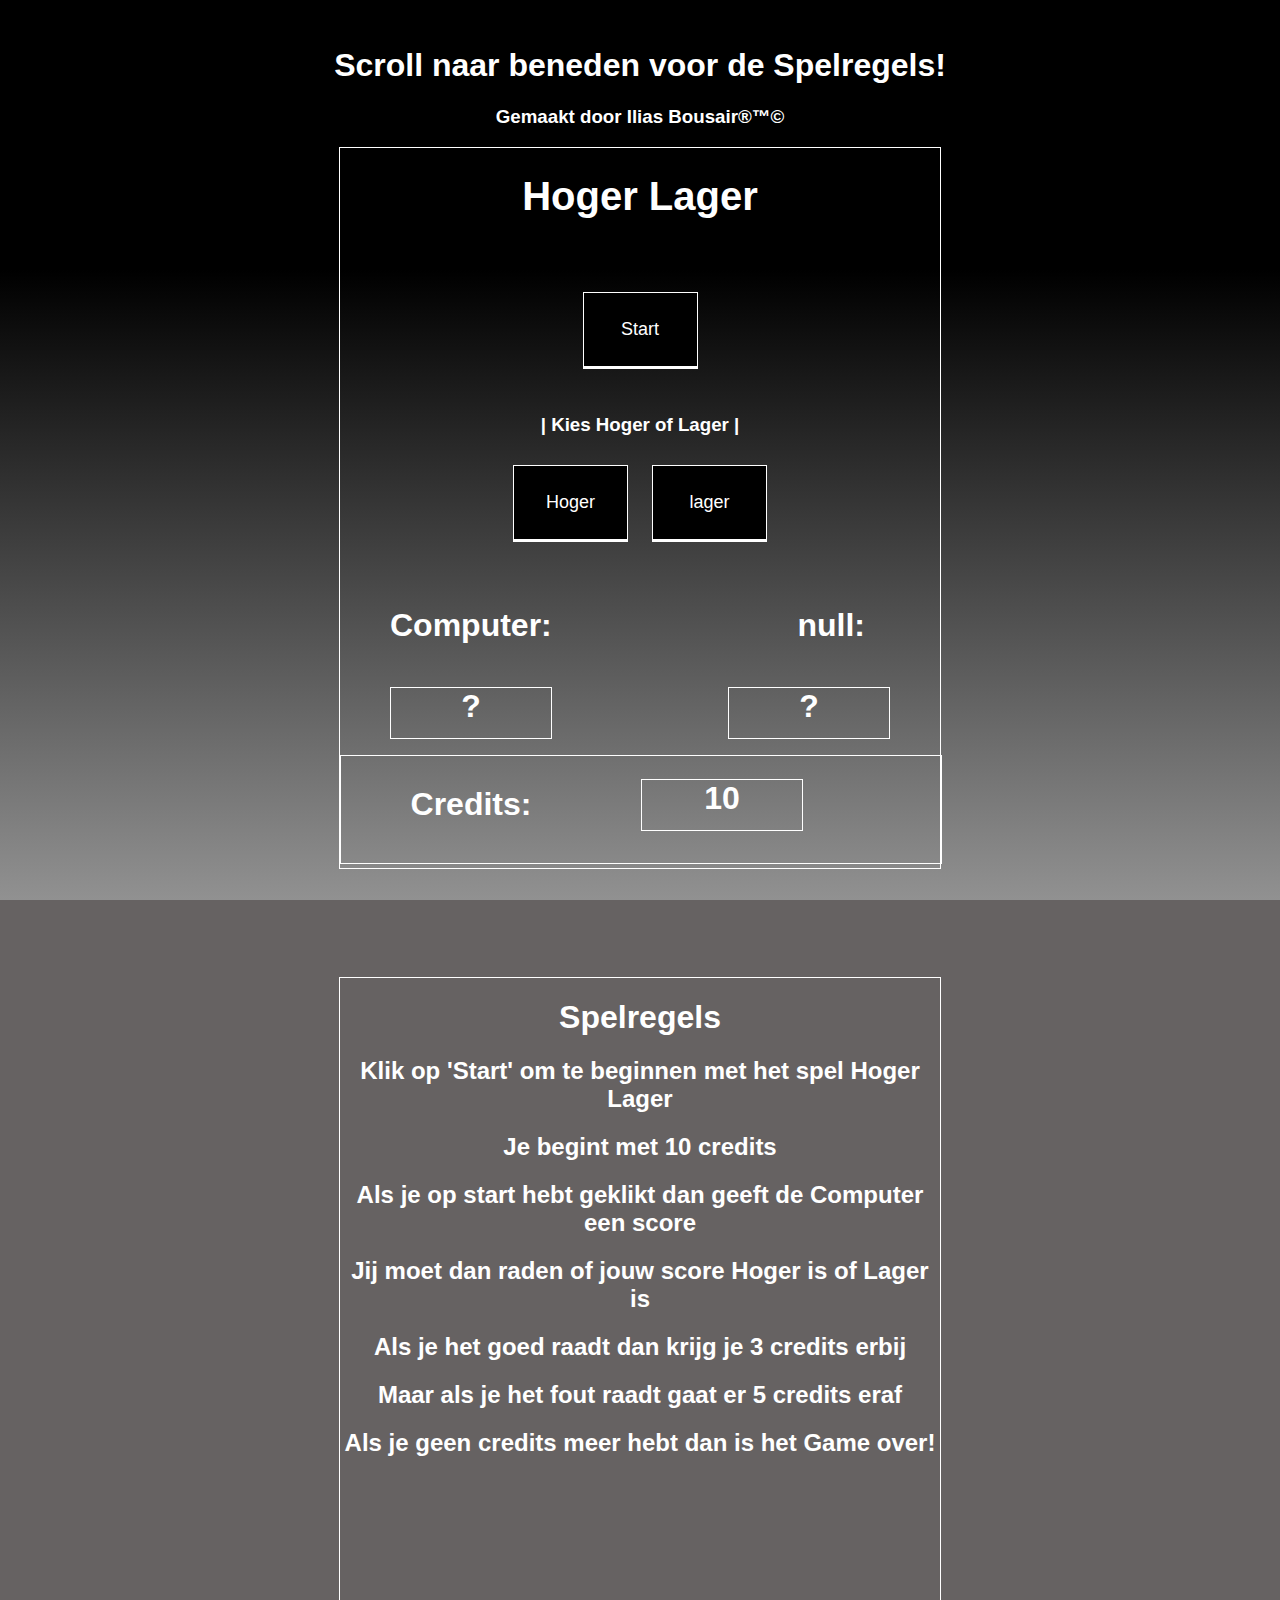
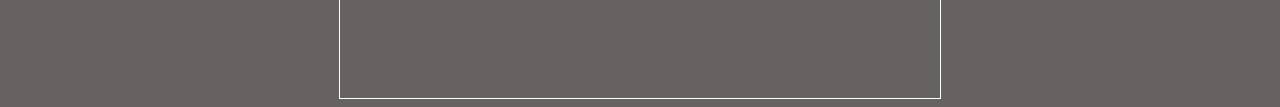
<file: index.html>
<!DOCTYPE html>
<html lang="en">

<head>
    <link rel="stylesheet" href="css/style.css">
    <meta charset="UTF-8">
    <meta http-equiv="X-UA-Compatible" content="IE=edge">
    <meta name="viewport" content="width=device-width, initial-scale=1.0">
    <title>Project Hoger Lager</title>
</head>

<body>
    <br>
    <h1 class="benedensr">Scroll naar beneden voor de Spelregels!</h1>
    <h3 class="madebyilias">Gemaakt door Ilias Bousair®™© </h3>

    <div class="wrapper">
        <h1 class="HL">
            <b>Hoger Lager</b>
        </h1>
        <br><br>

        <button class="start">Start</button>

        <br><br>

        <h3 class="h3">
            | Kies Hoger of Lager |
        </h3>

        <button class="higher">Hoger</button>

        <button class="lower">lager</button>

        <br><br><br>

        <div class="noIdea">

            <h1 class="Computerstats">Computer:</h1>

            <h1 class='Playerstats'>Player:</h1>

        </div>
        <br><br>

        <div class="noIdea">

            <h1 class="Computerscore">?</h1>

            <h1 class='Playerscore'>?</h1>

        </div>


        <footer class="footer">
            <h1 class="credits">Credits:</h1>

            <h1 class="creditsscore">?</h1>
        </footer>

    </div>
    <br>
    <br>
    <br>
    <br>
    <br>
    <br>
    <div class="wrappersr">

        <h1 class="h1sr">Spelregels</h1>

        <h2 class="h2sr">Klik op 'Start' om te beginnen met het spel Hoger Lager</h2>

        <h2 class="h2sr"> Je begint met 10 credits</h2>

        <h2 class="h2sr">Als je op start hebt geklikt dan geeft de Computer een score </h2>

        <h2 class="h2sr">Jij moet dan raden of jouw score Hoger is of Lager is</h2>

        <h2 class="h2sr">Als je het goed raadt dan krijg je 3 credits erbij</h2>

        <h2 class="h2sr">Maar als je het fout raadt gaat er 5 credits eraf</h2>

        <h2 class="h2sr">Als je geen credits meer hebt dan is het Game over!</h2>

    </div>
    <script src="js/main.js"></script>
</body>

</html>
</file>
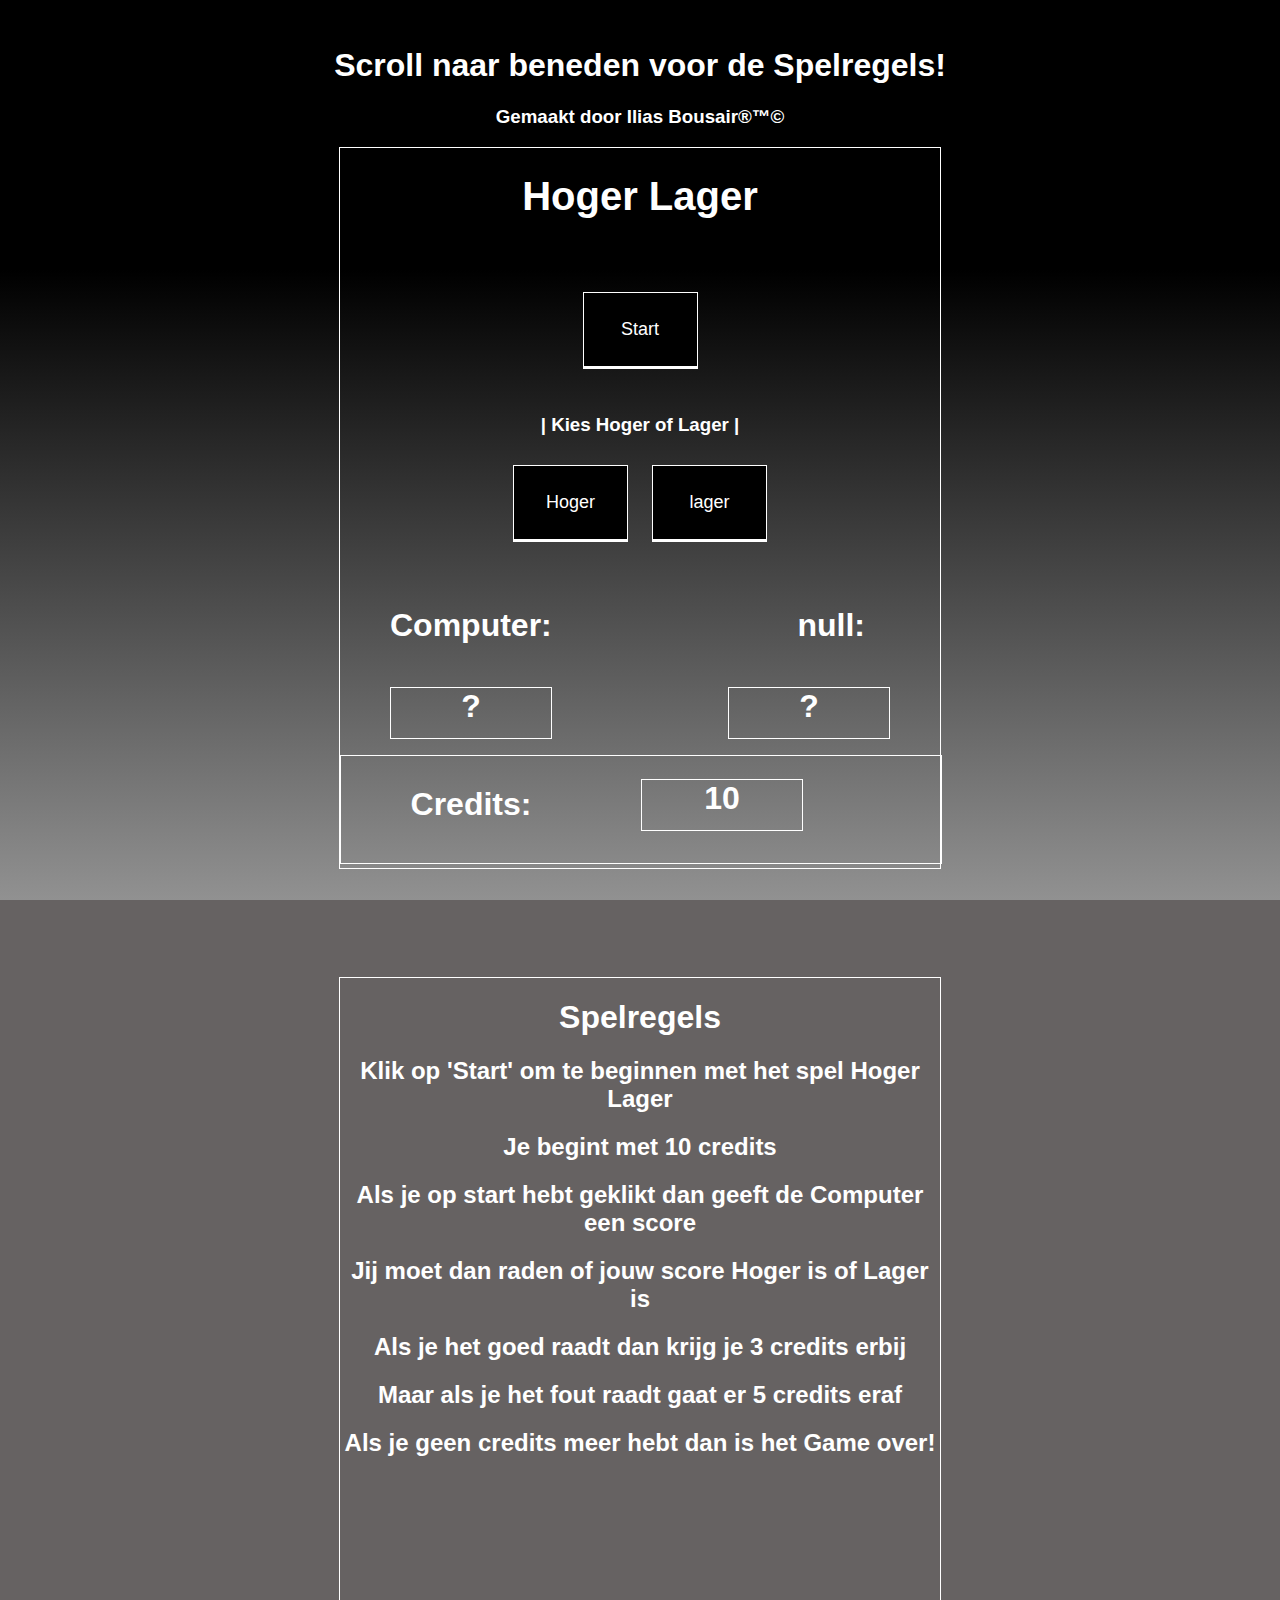
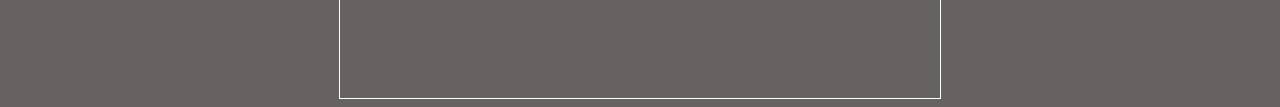
<file: puzzle3HL.html>
<!DOCTYPE html>
<html lang="en">

<head>
    <link rel="stylesheet" href="css/style.css">
    <meta charset="UTF-8">
    <meta http-equiv="X-UA-Compatible" content="IE=edge">
    <meta name="viewport" content="width=device-width, initial-scale=1.0">
    <title>Project Hoger Lager</title>
</head>

<body>
    <br>
    <h1 class="benedensr">Scroll naar beneden voor de Spelregels!</h1>
    <h3 class="madebyilias">Gemaakt door Ilias Bousair®™© </h3>

    <div class="wrapper">
        <h1 class="HL">
            <b>Hoger Lager</b>
        </h1>
        <br><br>

        <button class="start">Start</button>

        <br><br>

        <h3 class="h3">
            | Kies Hoger of Lager |
        </h3>

        <button class="higher">Hoger</button>

        <button class="lower">lager</button>

        <br><br><br>

        <div class="noIdea">

            <h1 class="Computerstats">Computer:</h1>

            <h1 class='Playerstats'>Player:</h1>
            
        </div>
        <br><br>
        
        <div class="noIdea">

            <h1 class="Computerscore">?</h1>

            <h1 class='Playerscore'>?</h1>
            
        </div>


        <footer class="footer">
            <h1 class="credits">Credits:</h1>

            <h1 class="creditsscore">?</h1>
        </footer>

    </div>
    <br>
    <br>
    <br>
    <br>
    <br>
    <br>
    <div class="wrappersr">

        <h1 class="h1sr">Spelregels</h1>

        <h2 class="h2sr">Klik op 'Start' om te beginnen met het spel Hoger Lager</h2>

        <h2 class="h2sr"> Je begint met 10 credits</h2>

        <h2 class="h2sr">Als je op start hebt geklikt dan geeft de Computer een score </h2>

        <h2 class="h2sr">Jij moet dan raden of jouw score Hoger is of Lager is</h2>

        <h2 class="h2sr">Als je het goed raadt dan krijg je 3 credits erbij</h2>

        <h2 class="h2sr">Maar als je het fout raadt gaat er 5 credits eraf</h2>

        <h2 class="h2sr">Als je geen credits meer hebt dan is het Game over!</h2>

    </div>
    <script src="js/main.js"></script>
</body>

</html>
</file>
<file: css/style.css>
body {
    background-color: rgb(102, 98, 98);
    /* Linear gradient wordt niet bij de oude browsers gesupport. ze zien dan alleen die background color*/
    background-attachment: fixed;
    /*Dit zorgt ervoor dat ik niet van die irritante witte lijnen er tussen krijgt  */
    background-image: linear-gradient(180deg, rgb(0 0 0) 30%, rgb(145 145 145))
}

    
.HL {
    text-align: center;
    color: white;
    font-family: Arial, Helvetica, sans-serif;
    font-size: 40px;
}

button {
    background-color: black;
    width: 115px;
    height: 75px;
    text-align: center;
    color: white;
    box-shadow: 0 2px white;
    border: 1px solid white;
    margin: 10px;
    font-size: large;

}



button:hover {
    background-color: gray;
    box-shadow: 0 4px white;
    transform: translateY(-2px);
    /*als ik met mijn muis erover heen ga gaat het hoger*/
}

button:active {
    box-shadow: 0 0px white;
    transform: translateY(2px);
    /*als ik met mijn muis erop klik dan gaat het lager*/
}

.wrapper {
    width: 600px;
    height: 720px;
    border: 1px solid white;
    margin: auto;
    text-align: center;
}

.h3 {
    color: white;
    font-family: Arial, Helvetica, sans-serif
}

.Computerstats {
    color: white;
    font-family: Arial, Helvetica, sans-serif;
    float: left;
}

.Playerstats {
    color: white;
    font-family: Arial, Helvetica, sans-serif;
    float: right;
    margin-right: 25px;
}

.noIdea {
    width: 500px;
    margin: auto;
}

.credits {
    color: white;
    font-family: Arial, Helvetica, sans-serif;
    margin-right: 340px;
    margin-top: 30px;
}

.footer {
    border: 1px solid white;
    width: 600px;
    height: 107px;
    margin-top: 133px;
}

.Playerscore {
    color: white;
    font-family: Arial, Helvetica, sans-serif;
    float: right;
    width: 160px;
    height: 50px;
    border: 1px solid white;
}

.Computerscore {
    color: white;
    font-family: Arial, Helvetica, sans-serif;
    float: left;
    width: 160px;
    height: 50px;
    margin-right: 100px;
    border: 1px solid white;
}

.creditsscore {
    color: white;
    font-family: Arial, Helvetica, sans-serif;
    margin: auto;
    border: 1px solid white;
    width: 160px;
    height: 50px;
    margin-top: -65px;
    margin-left: 300px;
}

.wrappersr {
    width: 600px;
    height: 720px;
    border: 1px solid white;
    margin: auto;
    text-align: center;
}

.h1sr {
    color: white;
    font-family: Arial, Helvetica, sans-serif;
}

.h2sr {
    color: white;
    font-family: Arial, Helvetica, sans-serif
}

.benedensr {
    color: white;
    font-family: Arial, Helvetica, sans-serif;
    text-align: center;
}

.madebyilias {
    color: white;
    font-family: Arial, Helvetica, sans-serif;
    text-align: center;
}
</file>
